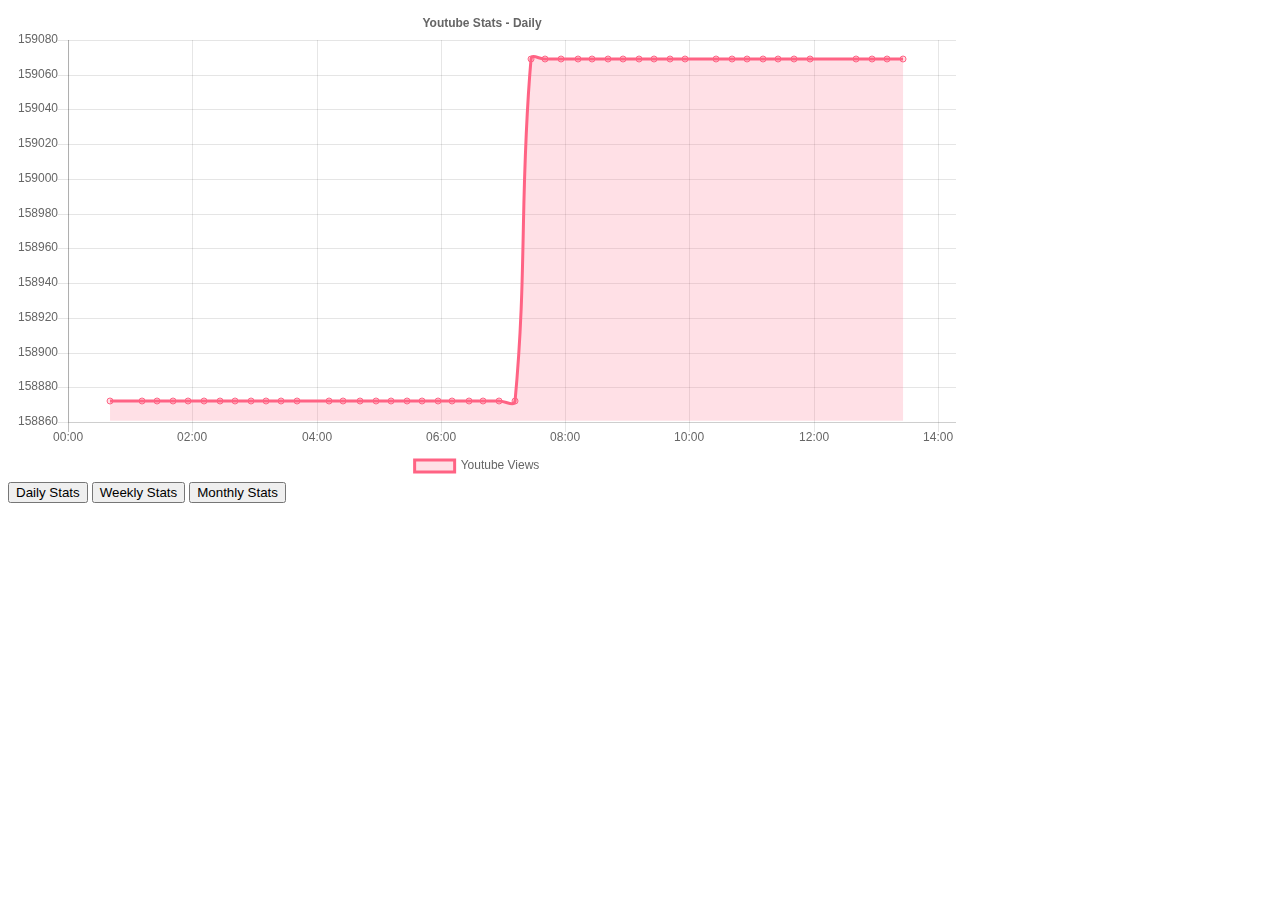
<file: index.html>
<!doctype html>
<html>

<head>
    <title>Scatter Chart</title>
    <script src="js/moment.js"></script>
    <script src="js/Chart.bundle.js"></script>
    <script src="js/Chart.min.js"></script>
    <script src="js/utils.js"></script>
    <style>
    canvas {
        -moz-user-select: none;
        -webkit-user-select: none;
        -ms-user-select: none;
    }
    </style>
</head>

<body>
    <div style="width:75%">
        <canvas id="canvas"></canvas>
    </div>
    <button id="dailyData">Daily Stats</button>
    <button id="weeklyData">Weekly Stats</button>
    <button id="monthlyData">Monthly Stats</button>
    <script src="js/mio.js"></script>
</body>

</html>
</file>
